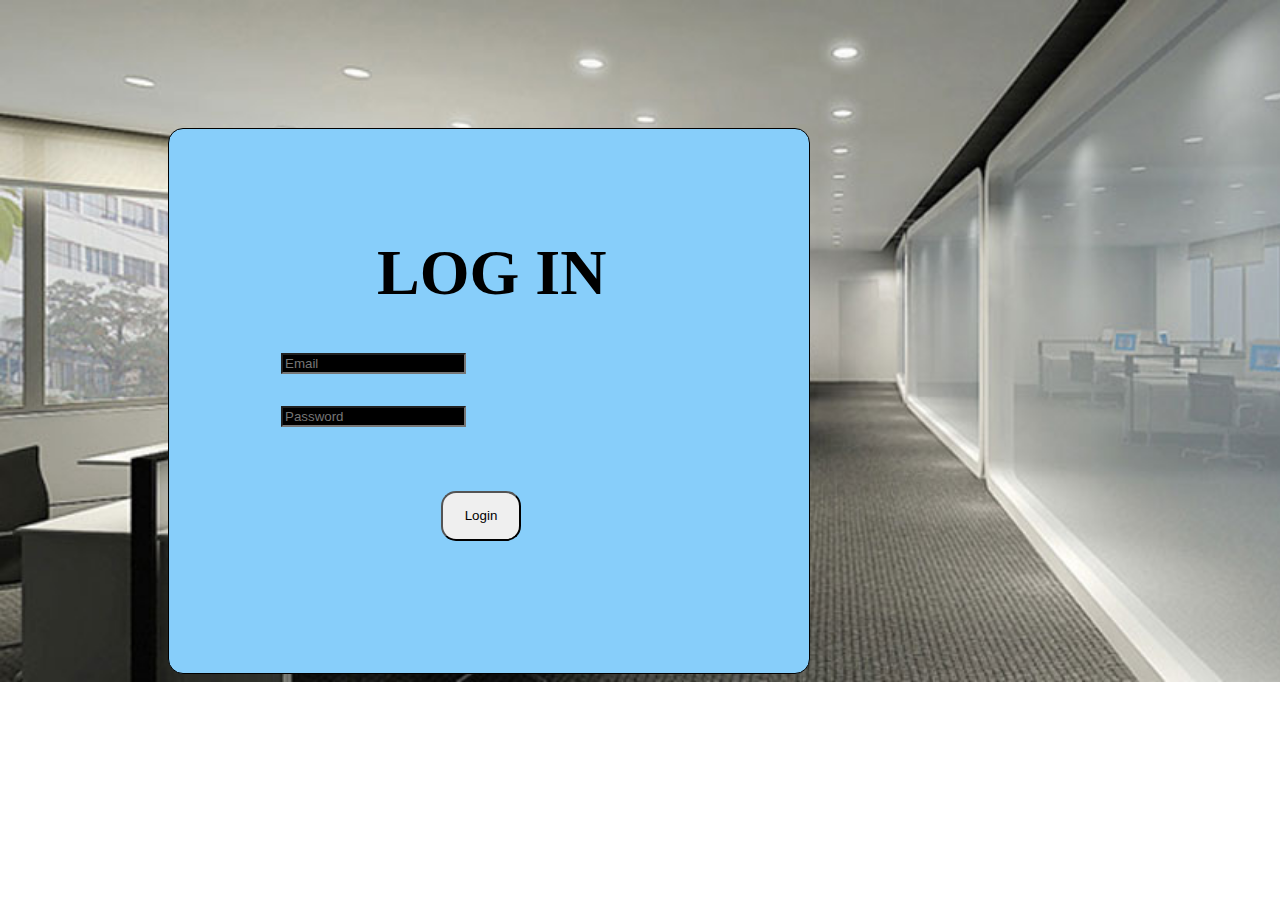
<file: login.html>
<!DOCTYPE html>
<html lang="en">
<head>
    <meta charset="UTF-8">
    <meta name="viewport" content="width=device-width, initial-scale=1.0">
    <title>Login</title>
    <link rel="stylesheet" href="https://cdn.jsdelivr.net/npm/bootstrap@4.5.3/dist/css/bootstrap.min.css"
    integrity="sha384-TX8t27EcRE3e/ihU7zmQxVncDAy5uIKz4rEkgIXeMed4M0jlfIDPvg6uqKI2xXr2" crossorigin="anonymous">
    <link rel="stylesheet" href="index.css">
</head>
<body style="background-image: url(OFFICE-02.jpg);
background-repeat: no-repeat;
background-position:fixe;
background-size: cover;">
    

    <div class="container main-dive">
        <div class="card-login" style="max-width: 40rem;height: 30rem;">
          <!-- <div class="card-header bg-transparent border-success Heading"></div> -->
          <div class="Heading-login"><h1 class="h2" style="font-size: 4rem;">LOG IN</h1></div>
         
          <div class="card-body">
        
            <div class="input-group flex-nowrap input-signup-login">
              <!-- <span class="input-group-text" id="addon-wrapping">@</span> -->
              <input style="background-color:black ;color:white ;"
               type="email"
                class="form-control email-input"
                 placeholder="Email"
                  aria-label="Username"
                   aria-describedby="addon-wrapping"
                   id="email-login">
            </div>
          
            <div class="input-group flex-nowrap input-password-login">
              <!-- <span class="input-group-text" id="addon-wrapping">@</span> -->
              <input style="background-color: black; color: white;" 
               type="password"
                class="form-control password-input" 
                placeholder="Password" 
                aria-label="Username"
                 aria-describedby="addon-wrapping"
                 id="password-login">
            </div>
        
            <p class="card-text"></p>
          </div>
          <div class="Footer-login"><button onclick="login()" type="button" class="btn btn-danger button-login">Login</button</div>
        </div>
        </div>
        


</body>
<script src="index.js"></script>
</html>
</file>
<file: index.css>
/* .poka:hover{
   background-color: yellow;
} */
/* .wrapper{
   display: grid;
   grid-template-columns: 70% 30%; */
   /* grid-column-gap:1em ;
   grid-row-gap: 1em; ; */
   /* grid-gap: 1em;
}

.wrapper > div{
   background: #eee;
   padding:1em;
}
.wrapper > div:nth-child(odd){
   background: #ddd;
} */

/* .container{ */
   /* display: grid;
   height:100vh;
   grid-template-columns: 1fr 1fr 1fr 1fr;
   grid-template-rows: 0.2fr 1.5fr 1.2fr 0.8fr;
} */


/* ======== */
/* Signup Start*/
/* ======== */

.Heading{
   color:red;

}

.h1{
   color: black;
   margin-left: 13rem;
   margin-top: 3rem;
   font-size: 25px;
}
.card{
   border-radius:15px  ;

   border:solid black 1px;
   /* opacity: 0.9; */
color:black;
  margin-top: 8rem;
   margin-left: 10rem;
}

.input-signup{
   border-top:none ;
   margin-top: 1rem;
/* background-color:; */
padding-left: 7rem;
padding-right: 7rem;
}

.input-password{
   margin-top: 4rem;
   padding-left: 7rem;
padding-right: 7rem;
}

.button{
   height: 50px;
   width: 80px;
   border-radius: 15px; 
   margin-left: 17rem;
}
.card:hover{
   box-shadow: 4px 4px 4px 4px;
}
   
   .Footer{
      margin-bottom: 2rem;
   }
.h1:hover{
   color: black;
}
/* ========= */
/* Login Start*/
/* ========= */
.Heading-login{
   : 5rem;
}

.h2{
   margin-left: 13rem;
   margin-top:rem;
   color: black;
}
.h2:hover{
   color: white;
}

.card-login{
   padding-top: 4rem;
   border-radius: 15px;
   background-color: lightskyblue;
border: solid black 1px;
   /* opacity: 0.9; */
  margin-top: 8rem;
   margin-left: 10rem;
}

/* .card-login:hover{
   box-shadow: 4px 4px 4px 4px;
} */
.input-signup-login{
   padding-left: 7rem;
padding-right: 7rem;
   margin-top: 2rem;
}
.input-password-login{
   padding-left: 7rem;
padding-right: 7rem;
   margin-top: 2rem;
}

.button-login{
   height: 50px;
   width: 80px;
   border-radius: 15px;
   margin-top: 3rem;
   margin-left: 17rem;
}
.Footer-login{
   margin-bottom: 2rem;
}
</file>
